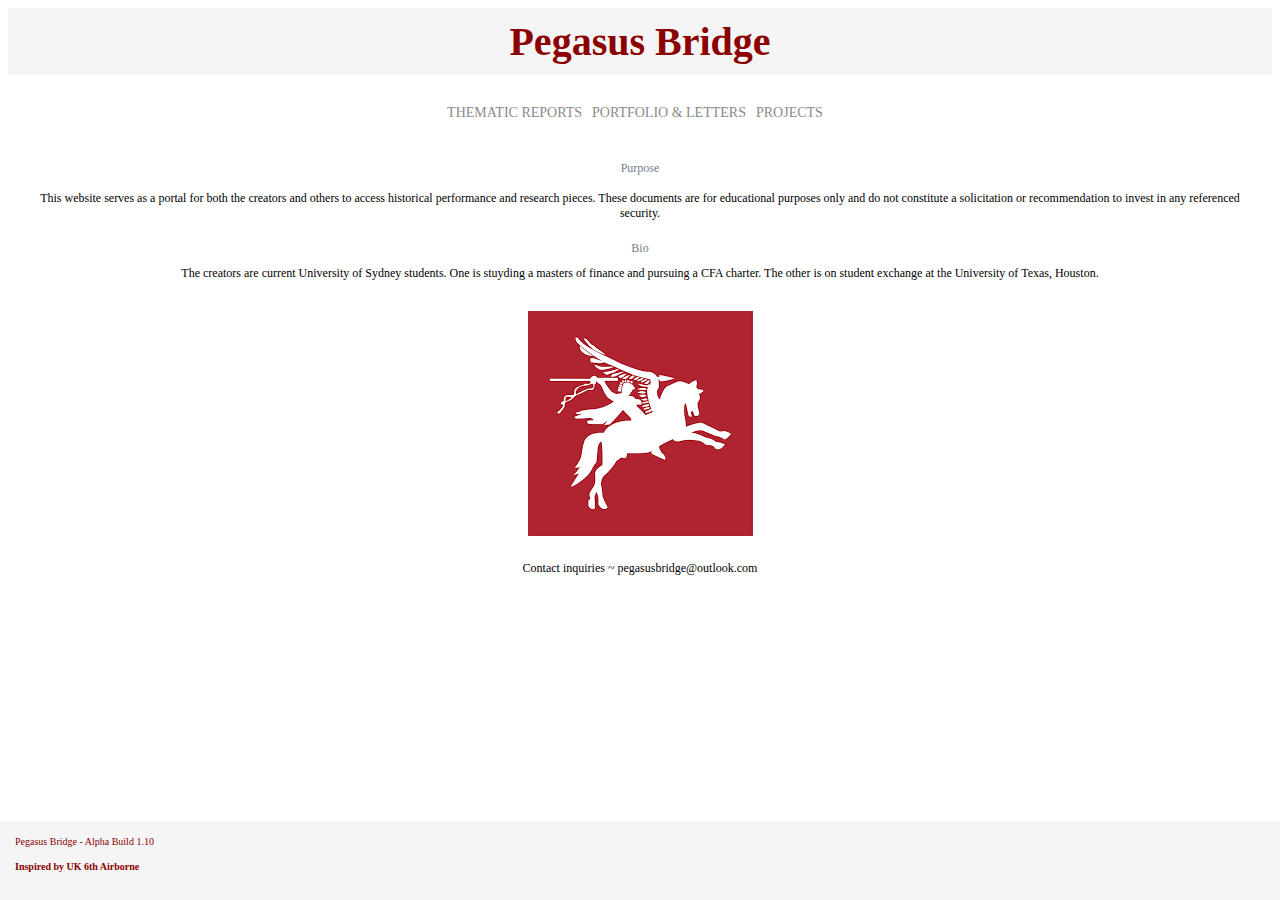
<file: index.html>
<!DOCTYPE html>
<html lang="en">
    <head>
        <meta charset="UTF-8">
        <meta http-equiv="X-UA-Compatible" content="IE=edge">
        <meta name="viewport" content="width=device-width, initial-scale=1.0">
        <title>PegasusBridge</title>
        <link rel="stylesheet" type="6th.png" href="main.css">
        <style>
            .div-about {
                display: block;
                padding: 5px;
                size: 2px;
            }
            .div-portal,
            .div-jn {
                display: block;
                padding: 10px; 
                size: 4px;
                font-size: 12px;
                display: flex;
                align-items: center;
                justify-content: center;

            }
            .div-contactemail {
                display: block;
                padding: 5px;
                font-size: 12px;
                display: flex;
                align-items: center;
                justify-content: center;
            }

            .div-header {
                display: block;
                background: fixed;
                background-color: whitesmoke;
                font-size: 40px;
                color: #8B0000;
                display: flex;
                align-items: center;
                justify-content: center;
                font: bold;
                padding: 10px;
            }

            .center-side {
                display: flex;
                align-items: center ;
                justify-content: center;
                padding: 30px;
            }

            .nav-wrapper > .center-side > div {
                margin-right: 10px;
                font-size: 14px; 
                text-transform: uppercase;
            }
            
            .nav-link-wrapper {
                text-decoration: none;
                height: 15px;
                border-bottom: 1px solid transparent;
                transition: border-bottom 0.5s;
            }

            .nav-link-wrapper a {
                color: #8a8a8a;
                text-decoration: none;
                transition: color 0.5s;
            }

            .nav-link-wrapper:hover {
                border-bottom: 1px solid black;
            }

            .nav-link-wrapper a:hover {
                color: black;
            }

            .logo6th {
                display: flex;
                align-items: center;
                justify-content: center;
                padding: 20px;
            }

            .footer {
                position: fixed;
                left: 0;
                bottom: 0;
                width: 100%;
                padding: 15px;
                background-color: whitesmoke;
                color: #8a0000;
                font-size: 10px;
            }
        </style> 
    </head>

<body>

    <div class="div-header"> <b> Pegasus Bridge </b>
    </div> 

            <div class="container">
                <div class="nav-wrapper"> 
                    <div class="center-side">
                        <div class="nav-link-wrapper">
                            <a href="Thematic.html"> Thematic Reports </a>
                        </div>

                        <div class="nav-link-wrapper">
                            <a href="Portfolio.html"> Portfolio & Letters </a>
                        </div>
                        
                        <div class="nav-link-wrapper">
                            <a href="Projects.html "> Projects </a>
                        </div>
                    </div>
                </div>
            </div>
    </div> 

    <div class="purpose-title">
        <center> Purpose </center>
    </div>
    
    <div class="div-about">
        <div class="div-portal"> <center> This website serves as a portal for both the creators and others to access
        historical performance and research pieces. These documents are for educational
        purposes only and do not constitute a solicitation or recommendation to 
        invest in any referenced security. </center> 
        </div>
     
        
    <div class="about-title">
        <center> Bio </center> 

    <style> 
        .about-title,
        .purpose-title {
            color: slategrey;
            font-size:12px;
            padding-top: 10px;

        }
    
    </style>

    </div>    

        <div class="div-jn"> <center> The creators are current University of Sydney students. One is stuyding
         a masters of finance and pursuing a CFA charter. The other is on student exchange
         at the University of Texas, Houston. </center>  
        </div>

        
    
    <div class="logo6th">
        <img src="6th.png">
    </div>

    <div class="div-contactemail"> Contact inquiries ~ pegasusbridge@outlook.com
        </div>
    </div>

    <footer class="footer"
        <h2> Pegasus Bridge - Alpha Build 1.10</h2>
        <h4> Inspired by UK 6th Airborne </h4>
    </footer>

</body> 
</html>
</file>
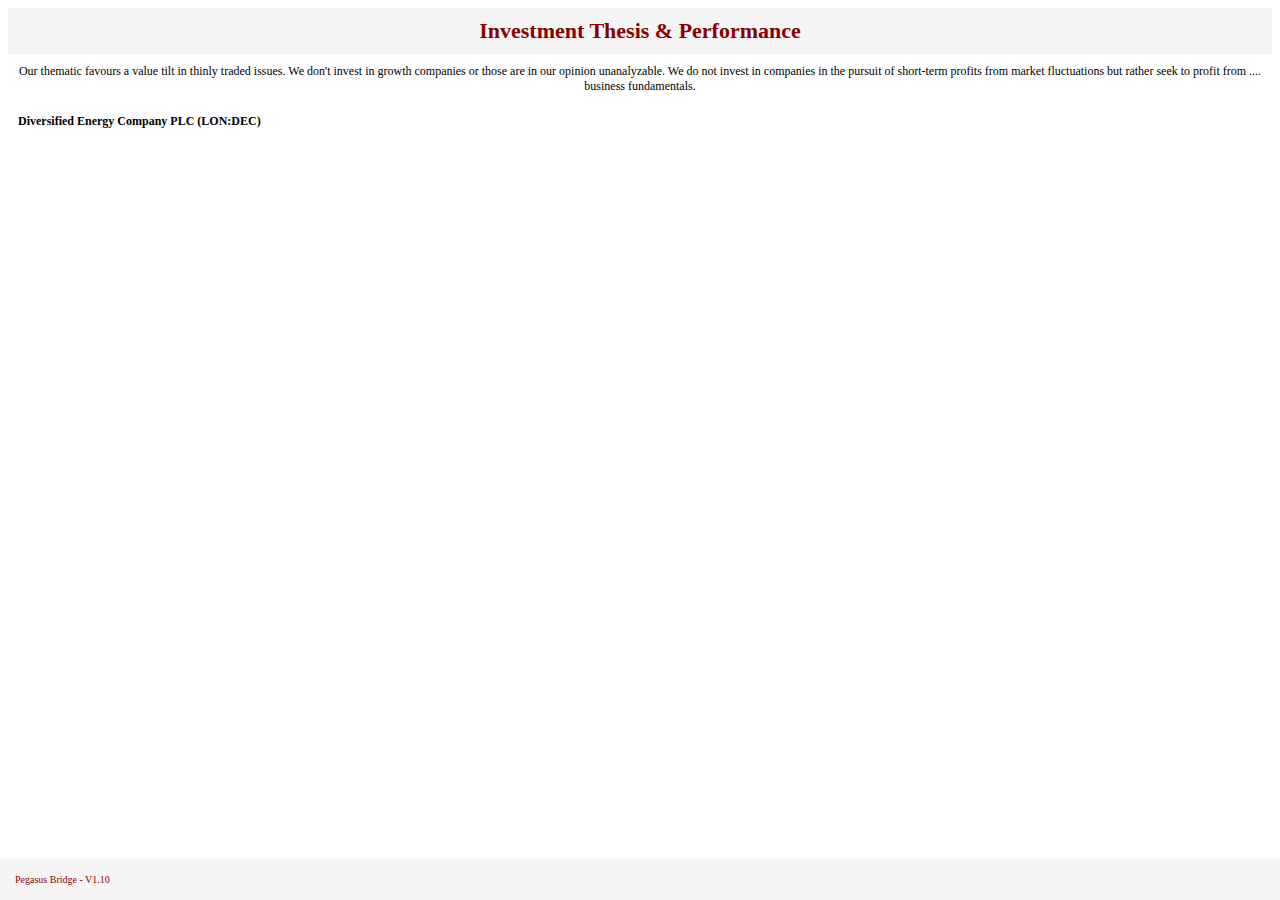
<file: Portfolio.html>
<!DOCTYPE html>
<html lang="en">
    <head>
        <meta charset="UTF-8">
        <meta http-equiv="X-UA-Compatible" content="IE=edge">
        <meta name="viewport" content="width=device-width, initial-scale=1.0">
        <title>PegasusBridge</title>
        <link rel="stylesheet" type="6th.png" href="main.css">
    </head>

<body> 
    <div class="div-title"> <b>Investment Thesis & Performance</b> </div>

    <div class="intro"> <center> Our thematic favours a value tilt in thinly traded issues. We don't invest in growth companies or those are in our opinion unanalyzable.
        We do not invest in companies in the pursuit of short-term profits from market fluctuations but rather seek to profit from .... business fundamentals.</center> </div>

    <div class="DEC"> <b> Diversified Energy Company PLC (LON:DEC) </b> </div>

    <footer class="footer"
        <h2> Pegasus Bridge - V1.10</h2>
    </footer>


</body>

</html>

<style>
    .div-title {
        display: block;
        color: #8a0000;
        font-size: 22px;   
        padding: 10px;
        background-color: whitesmoke;
        display: flex;
        align-items: center;
        justify-content: center;
    }

    .intro {
        display: block;
        color: black;
        font-size: 12px; 
        padding: 10px;
        align-items: center;
        justify-content: center; 
    }

    .footer {
        position: fixed;
        left: 0;
        bottom: 0;
        width: 100%;
        padding: 15px;
        background-color: whitesmoke;
        color: #8a0000;
        font-size: 10px;
    }

    .DEC {
     padding: 10px;
     font-size: 12px;

    }
</file>
<file: main.css>
.nav-wrapper {
    display: flex;
    justify-content: space-between;
    padding: 30px;
}

.left-side {
    display: flex; 
}

.nav-wrapper > .left-side > div {
    margin-right: 20px;a   
    font-size: 0.em;
    text-transform: uppercase;
}

.nav-link-wrapper {
    height: 22px;
    border-bottom: 1px solid transparent;
    transition: border-bottom 0.5s;
}

.nav-link-wrapper a {
    color: #8a8a8a;
    text-decoration: none;
    transition: color 0.5s;
}

.nav-link-wrapper:hover {
    border-bottom: 1px solid #8a8a8a;
}

.nav-link-wrapper a:hover {
    color: #8a8a8a;
}

.title {
    color: #990000;

}

.body {
    
}

.et-main-area {
    display:block;
    justify-content: space-between;
    padding: 20px ;
}
</file>
